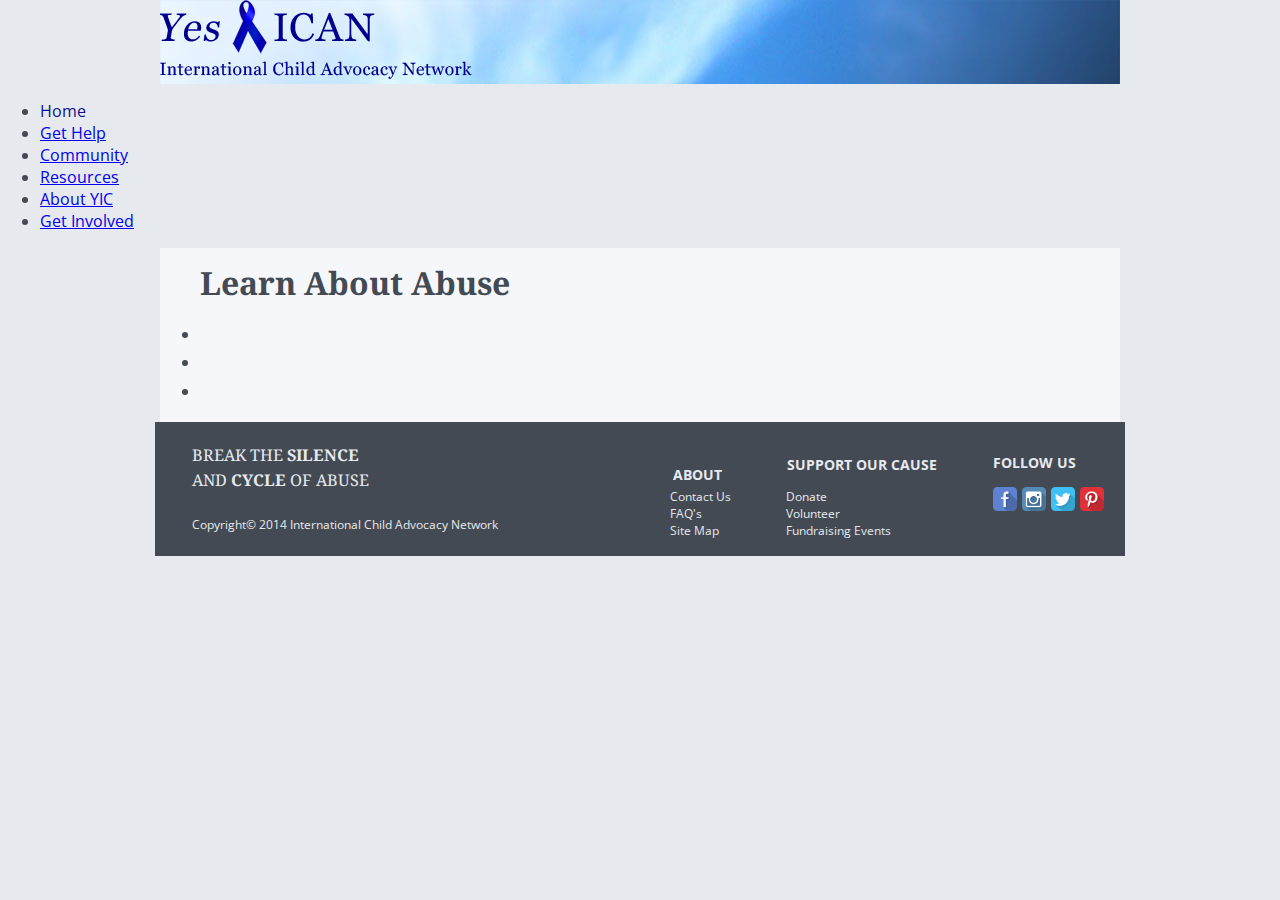
<file: content-template.html>
<!DOCTYPE html>
<html>
  <head>	
	<meta charset="utf-8">
	<title>Yes ICAN: International Child Advocacy Network</title>
	<link rel="stylesheet" href="css/normalize.css"/>
	<link rel="stylesheet" href="css/main.css"/>
	<link rel="stylesheet" href="css/responsive.css"/>
	<meta name"viewport" content="width=device-width, initial-scaled=1.0">
	<link href='http://fonts.googleapis.com/css?family=Droid+Serif:700|Open+Sans' rel='stylesheet' type='text/css'>
  </head>
  <body>
	<header>
			<!--This is where my header was, but I am commenting it out for editing
		<img id="header" src="img/header.jpg"/> Include transparent logo PNG here-->
		<div id="header"><a href="index.html"><img id="logo" src="img/logo.png"/></a></div>

		<nav>
			<ul>
			    <li><a class="selected" href="index.html">Home</a></li>
				<li><a href="chat.html">Get Help</a></li>
				<li><a href="http://community.yesican.org">Community</a></li>
				<li><a href="resources.html">Resources</a></li>
				<li><a href="about.html">About YIC</a></li>
				<li><a href="supportyic.html">Get Involved</a></li>
			</ul>
		</nav>
	</header>
	
	<div id="wrapper">
		<div id="left-navigation"><!--Should I use section instead of div?-->
			<ul>
				<h1>Learn About Abuse</h1>
				<li></li>
				<li></li>
				<li></li>
			</ul>
		</div>
	</div>
 	</section>
	<!--Footer still needs to be completed-->
	<footer>
		<div id="footer-right">
			<ul><!--<h3>ABOUT</h3>-->
				<li>ABOUT</li>
				<li><a href="">Contact Us</a></li>
				<li><a href="">FAQ's</a></li>
				<li><a href="">Site Map</a></li>
			</ul>
			<ul><h3>SUPPORT OUR CAUSE</h3>
				<li><a href="">Donate</a></li>
				<li><a href="">Volunteer</a></li>
				<li><a href="">Fundraising Events</a></li>
			</ul>
			<ul><h3>FOLLOW US</h3>
				<li>
					<a href="#Facebook handle here"><img src="img/facebook-icon.png" alt="Facebook Logo" class="social-icon"></a>
					<a href="#Instagram handle here"><img src="img/instagram-icon.png" alt="Instagram Logo" class="social-icon"></a>
					<a href="#Twitter handle here"><img src="img/twitter-icon.png" alt="Twitter Logo" class="social-icon"/></a>
					<a href="#Pinterest handle here"><img src="img/pinterest-icon.png" alt="Pinterest Logo" class="social-icon"/></a>
				</li>
			</ul>
		</div>
		<div id="footer-left">
			<p id="footer-slogan">BREAK THE <strong>SILENCE</strong> <br>AND <strong>CYCLE</strong> OF ABUSE</p>
			<p id="copyright">Copyright&copy; 2014 International Child Advocacy Network</p>
		</div>
	</footer>
  </body>
</html>
</file>
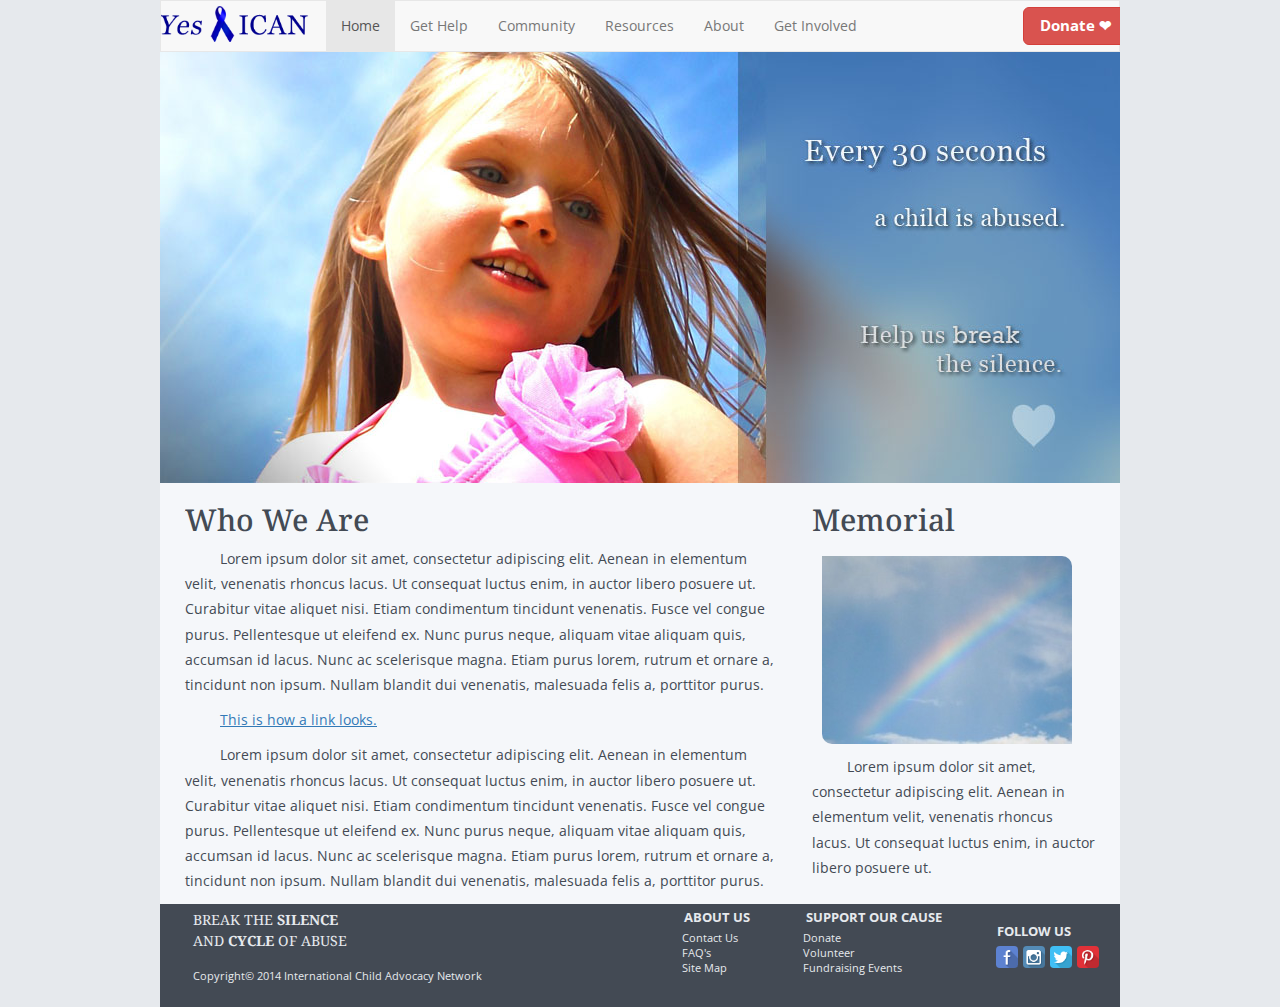
<file: index2.html>
<!DOCTYPE html>

<html lang="en">
<head>
	<meta content="IE=edge" http-equiv="X-UA-Compatible">
	<meta content="width=device-width, initial-scale=1" name="viewport">
	<!--  ****ADD IN DESCRIPTION AND CONTENT*****
	<meta name="description" content="">
	<meta name="author" content="">
	-->
	<meta charset="utf-8">

	<title>Yes ICAN: International Child Advocacy Network</title>
	<link href="css/normalize.css" rel="stylesheet">
	<link href="css/bootstrap.min.css" rel="stylesheet">
	<link href="css/main.css" rel="stylesheet"><!--    <link rel="stylesheet" href="css/responsive1.css"/>-->
	<!--<meta name="viewport" content="width=device-width, maximum-scale=1; minimum-scale=1; initial-scale=1.0"> COMMENTED OUT FOR BOOTSTRAP TESTING-->
	<link href='http://fonts.googleapis.com/css?family=Droid+Serif:700|Open+Sans' rel='stylesheet' type='text/css'>
</head>

<body>
	<div id="wrapper">
		<!-- Static navbar -->

      <nav class="navbar navbar-default">
        <div class="container-fluid">
          <div class="navbar-header">
            <button type="button" class="navbar-toggle collapsed" data-toggle="collapse" data-target="#navbar" aria-expanded="false" aria-controls="navbar">
              <span class="sr-only">Toggle navigation</span>
              <span class="icon-bar"></span>
              <span class="icon-bar"></span>
              <span class="icon-bar"></span>
            </button>
            <a class="navbar-brand" href="index.html">
            	<img alt="site logo" id="navlogo" src="img/logo_short_sm.png"/>
            </a>
          </div>

				<div class="navbar-collapse collapse" id="navbar">
					<ul class="nav navbar-nav">
						<li class="active">
							<a href="#">Home</a>
						</li>

						<li>
							<a href="#">Get Help</a>
						</li>

						<li>
							<a href="http://community.yesican.org/">Community</a>
						</li>

						<li>
							<a href="#">Resources</a>
						</li>

						<li>
							<a href="#">About</a>
						</li>

						<li>
							<a href="#">Get Involved</a>
						</li>
					</ul>

					<ul class="nav navbar-nav navbar-right">
						<li><button class="btn btn-lg btn-danger" type="button">Donate &#10084;</button></li>
					</ul>
				</div><!--/.nav-collapse -->
			</div><!--/.container-fluid -->
		</nav><!--END BOOTSTRAP code-->
		<img alt="home page banner" id="banner" src="img/banner.jpg"> <!--The main content of the website will go inside of the #wrapper id. It is divided into two sections: #primary & #secondary.-->

		<div id="content">
			<!-- Two sections have been created for desktop view to have two columns. Mobile website will just be stacked-->

			<section class="col-md-8">
				<!--Left column content goes here-->

				<h2>Who We Are</h2>

				<p>Lorem ipsum dolor sit amet, consectetur adipiscing elit. Aenean in elementum velit, venenatis rhoncus lacus. Ut consequat luctus enim, in auctor libero posuere ut. Curabitur vitae aliquet nisi. Etiam condimentum tincidunt venenatis. Fusce vel congue purus. Pellentesque ut eleifend ex. Nunc purus neque, aliquam vitae aliquam quis, accumsan id lacus. Nunc ac scelerisque magna. Etiam purus lorem, rutrum et ornare a, tincidunt non ipsum. Nullam blandit dui venenatis, malesuada felis a, porttitor purus.</p>

				<p><a href="#">This is how a link looks.</a></p>

				<p>Lorem ipsum dolor sit amet, consectetur adipiscing elit. Aenean in elementum velit, venenatis rhoncus lacus. Ut consequat luctus enim, in auctor libero posuere ut. Curabitur vitae aliquet nisi. Etiam condimentum tincidunt venenatis. Fusce vel congue purus. Pellentesque ut eleifend ex. Nunc purus neque, aliquam vitae aliquam quis, accumsan id lacus. Nunc ac scelerisque magna. Etiam purus lorem, rutrum et ornare a, tincidunt non ipsum. Nullam blandit dui venenatis, malesuada felis a, porttitor purus.</p>
			</section>

			<section class="col-md-4">
				<!--Right column content goes here-->

				<h2>Memorial</h2><img alt="Memorial List" src="img/memorial_list.jpg">

				<p>Lorem ipsum dolor sit amet, consectetur adipiscing elit. Aenean in elementum velit, venenatis rhoncus lacus. Ut consequat luctus enim, in auctor libero posuere ut.</p>
			</section>
		</div>
	</div><!--End wrapper-->
	<!--Footer still needs to be completed-->

	<footer>
		<div id="footer-right">
			<ul>
				<li>ABOUT US</li>
				<li><a href="">Contact Us</a></li>
				<li><a href="">FAQ's</a></li>
				<li><a href="">Site Map</a></li>
			</ul>
			<ul>
				<li>SUPPORT OUR CAUSE</li>
				<li><a href="">Donate</a></li>
				<li><a href="">Volunteer</a></li>
				<li><a href="">Fundraising Events</a></li>
			</ul>
			<ul>
				<li>FOLLOW US</li>
				<li>
					<a href="#Facebook"><img src="img/facebook-icon.png" alt="Facebook Logo" class="social-icon"></a>
					<a href="#Instagram"><img src="img/instagram-icon.png" alt="Instagram Logo" class="social-icon"></a>
					<a href="#Twitter"><img src="img/twitter-icon.png" alt="Twitter Logo" class="social-icon"/></a>
					<a href="#Pinterest"><img src="img/pinterest-icon.png" alt="Pinterest Logo" class="social-icon"/></a>
				</li>
			</ul>
		</div>
		<div id="footer-left">
			<p id="footer-slogan">BREAK THE <strong>SILENCE</strong> <br>AND <strong>CYCLE</strong> OF ABUSE</p>
			<p id="copyright">Copyright&copy; 2014 International Child Advocacy Network</p>
		</div>
	</footer>
	<!-- Bootstrap core JavaScript
	================================================== -->
	<!-- Placed at the end of the document so the pages load faster -->
	<script src="https://ajax.googleapis.com/ajax/libs/jquery/1.11.1/jquery.min.js"></script> <script src="js/bootstrap.min.js"></script>
</body>
</html>
</file>
<file: css/main.css>
/***********************
GENERAL
***********************/
a:hover {
    text-decoration: underline;
}

img {

    max-width: 100%;
}

body {
    /*font-family: 'Fabrica', 'Courier New';*/
    font-family: 'Open Sans', sans-serif;
    background-color:#e6e9ed;
    color: #434a54;
}

#wrapper{
    max-width:960px;
    margin: 0 auto;
    background-color: #f5f7fa;
    overflow: auto; /*This fixed the wrapper background color problem that happened bc floating content*/
    line-height: 1.8em;
}

#content a {
    text-decoration: underline;
}

#content img {
    border-radius:5px 20px 5px;
    padding:10px;
}

#content {
    padding:0 10px 30px 10px;
}

#wrapper p {
    text-indent: 2.5em;
}

#banner {
    margin-left: auto;
    margin-right:auto;
    padding: 0;
    display:block;
    clear:both;
}


h1, h2, h3 {
    font-family: 'Droid Serif', serif;
}

.selected {
     color:#0B108C;
    text-decoration: none;
}


/***********************
HEADER - Top image strip above banner
***********************/
/*#logo { Commented out for bootstrap testing
    text-align:right;
    max-height:100%;
    max-width:100%;
    padding: 10px 0px 10px 30px;
}*/

.navbar-brand {
    margin-top:-5px;
}

#header {
    background-image: url(../img/header.jpg);
    background-repeat: no-repeat;
    background-position: top;
    margin: 0 auto;
    max-width:960px;
}

/*Commented out for testing new header technique
#header {
margin-left: auto;
margin-right: auto;
padding: 0;
display: block;
clear: both;
font-family: 'Fabrica', Arial;
}  

*******/

/***********************
NAVIGATION - Main site navigation
***********************/
#navlogo {
    margin-top:-5px;
}

.container
{
    margin:0 auto;
    max-width:990px;
}

.row {
    margin-left, margin-right: 0px;
}

.navbar {
    margin-bottom:0px;
    min-height:50px;
    border-radius:0px;
}

.btn-lg { /*Styles the donate button*/
    font-size: 15px;
    font-weight: bold;
    padding: 8px 16px;
    margin:6px 5px;
}  
/**********************
FOOTER
**********************/
footer {
    font-family: 'Open Sans', sans-serif;
    max-width:960px;
    background-color:#434a54;
    font-size:0.75em;
    clear:both;
    color:#e6e9ed; overflow:auto;
    margin: 0 auto;
    padding:5px;
}
footer h3{
    padding-left: .9em;
    font-family: 'Open Sans', sans-serif;
}
footer ul {
    display:inline-block;
    list-style-type: none;
    }
footer ul li{
    list-style:none;
    text-decoration:none;
    margin-left: 1em;
}
footer ul li a{
    color:#e6e9ed;
    text-decoration:none;
}

footer a:hover {
    color:#FFFFFF; /*Change hover color to make it more prominent*/
}


/**********************
RIGHT SIDE OF FOOTER - Contains links and social media icons
**********************/
#footer-right {
    float:right;
    margin-right:15px;
}

#footer-right li:nth-child(1) { /*Styles footer headers*/
    font-weight:bold;
    font-size:1.2em;
    padding-bottom:4px;
}

.social-icon {
    display:inline-block;
    width:24px;
    height:24px;
    margin-bottom:22.7px; /*controls height of "follow us" in footer*/
    padding:1px;
    border-radius: 20%;
}

/**********************
LEFT SIDE OF FOOTER - Contains copyright and slogan
**********************/
#footer-left {  
    float:left;
    padding-left: 2em;
    text-align:left;
    font-size: 1.35em;
    display:inline-block;
    line-height: 1.5em;
}

/*To fix the footer issue. It happens (I think) when it is around 888 px*/

@media screen and (max-width: 800px){
  #footer-right{
    float:left;
    margin-left: 15px;
  }
  /*align footer-right to footer-left*/
  #footer-right ul{
    padding-left: 20px;
    padding-right: 20px;  
  }
}

#footer-slogan {
    font-family: 'Georgia', 'Droid Serif', sans-serif;
}

#copyright{
    font-size: .75em;
    text-align:left;
    margin-top: 5px; 
    display:inline-block;
    font-family: 'Open Sans', sans-serif;
} 

/***********************
CONTENT TEMPLATE - Content template for all other pages
***********************/
</file>
<file: css/responsive.css>
/*************************************
Note that the main CSS is designed for a mobile website, because we styled from mobile to desktop since it is easier to take a simpler site and make it more complex than vice versa.

@media screen 
telling browser to target digital screens as opposed to print media and
(min-width: 480px)

both the digital screen and 480px min width must be met for this style to be added*

-------------
Min-width 480 px means if the screen width is any LARGER than 480px, then the following styles should be added. 480px is a breakpoint because that's a common size for smartphones in landscape mode. Anything larger than 480px will have these rules applied.

Will target anything larger than average smartphone.
This is helpful for normal sized tablets, very large smartphones, and very small desktop windows.
***************************************/

@media screen and (min-width: 480px) {
  
  /*************************************
  TWO COLUMN LAYOUT
  ***************************************/
  #primary {
    width: 50%;
    float: left;
    padding: 10px;
  }
  
  #secondary {
    width: 40%;
    float: right;
    padding:10px;
  }

  /*************************************
  Math to figure out three columns.
  3 * 5 = 15 (space taken up by margins, note the 5 is taken frmo the 2.5 margins on either side)
  100 - 15 = 85 (divide 85 by 3 because there will be 3 columns)
  85 / 3 = 28.33333333333333 (you should resist rounding to make this accurate)
  ***************************************/
}
  
  
/*************************************
For large tablets and normal sized desktops
***************************************/

@media screen and (min-width: 660px) {
  
}
</file>
<file: css/responsive1.css>
/*This is the placeholder for responsive CSS that we will implement for mobile design*/

/* Smartphones ----------- */
@media screen and (max-width: 519px){ 
/* Styles */

  #content{ 
    float:none;
    padding:0;
    width: auto;
  }

  img{
    max-width: 100%;
    height: auto;
    width:auto\9; /*for ie8*/
  }
  
  body{
    float:left;
    font-family: 'Fabrica';
  }
  
  #logo {
   margin-right:auto;
   max-width: 100%;
   height: auto;
   padding: 0;
  }

  #wrapper{
    margin: 0 auto;
  }
  #wrapper p{
    text-indent: 0;
  }

  h1, h2, h3 {
    font-family: 'Fabrica';
  } 

  nav{
    position: relative;
    min-height: 40px;
  }

  nav ul{
    position:absolute;
    width: 180px;
    padding: 5px,0;
    top: 0;
    left: 0;
    border: solid 1px #aaa;
    background: #fff url(../img/menu-bar-mobile.jpg) no-repeat 10px 11px;
    border-radius: 5px;
    box-shadow: 0 1px 2px rgba(0,0,0,.3);
  }

  nav ul:hover li{
    display: block;
    margin: 0 0 5px;
  }
  
  nav a:hover {
    display:block;
  }
  
  nav li{
    display:none;
    margin:none;  
  }

  #banner{
    display: none;
  }
  
  footer{
    font-family: 'Fabrica';
    float:left;
  }
}

/*To fix the footer issue. It happens (I think) when it is around 888 px*/

@media screen and (max-width: 800px){
  #footer-right{
    float:left;
    margin-left: 15px;
  }
  /*align footer-right to footer-left*/
  #footer-right ul{
    padding-left: 20px;
    padding-right: 20px;  
  }
}

/*Ipads and Tablets*/
@media screen and (min-width:960px) and (max-device-width: 1024px) and (orientation: landscape){
  footer{
    font-family: 'Fabrica';
    float: left;
  }

  body{
    font-family: 'Fabrica';
  }

   #primary {
    width: 55%;
    float: left;
    padding:10px;
  }
  
  .secondary {
    width: 30%;
    float: right;
    padding:10px;
  }
}

/* Desktops and laptops ----------- */
@media screen and (min-width: 1200px){
/* Styles */
  #primary {
    width: 55%;
    float: left;
    padding:10px;
  }
  
  .secondary {
    width: 30%;
    float: right;
    padding:10px;
  }
}

/*************************************
  TWO COLUMN LAYOUT

 Will target anything larger than average smartphone.
This is helpful for normal sized tablets, very large smartphones, and very small desktop windows.
***************************************/
@font-face {
    font-family: 'Fabrica';
    font-style: normal;
    font-weight: 100;
    src: local('Fabrica'), local('Fabrica'), url('/font/Fabrica.otf') format('opentype');
    }
</file>
